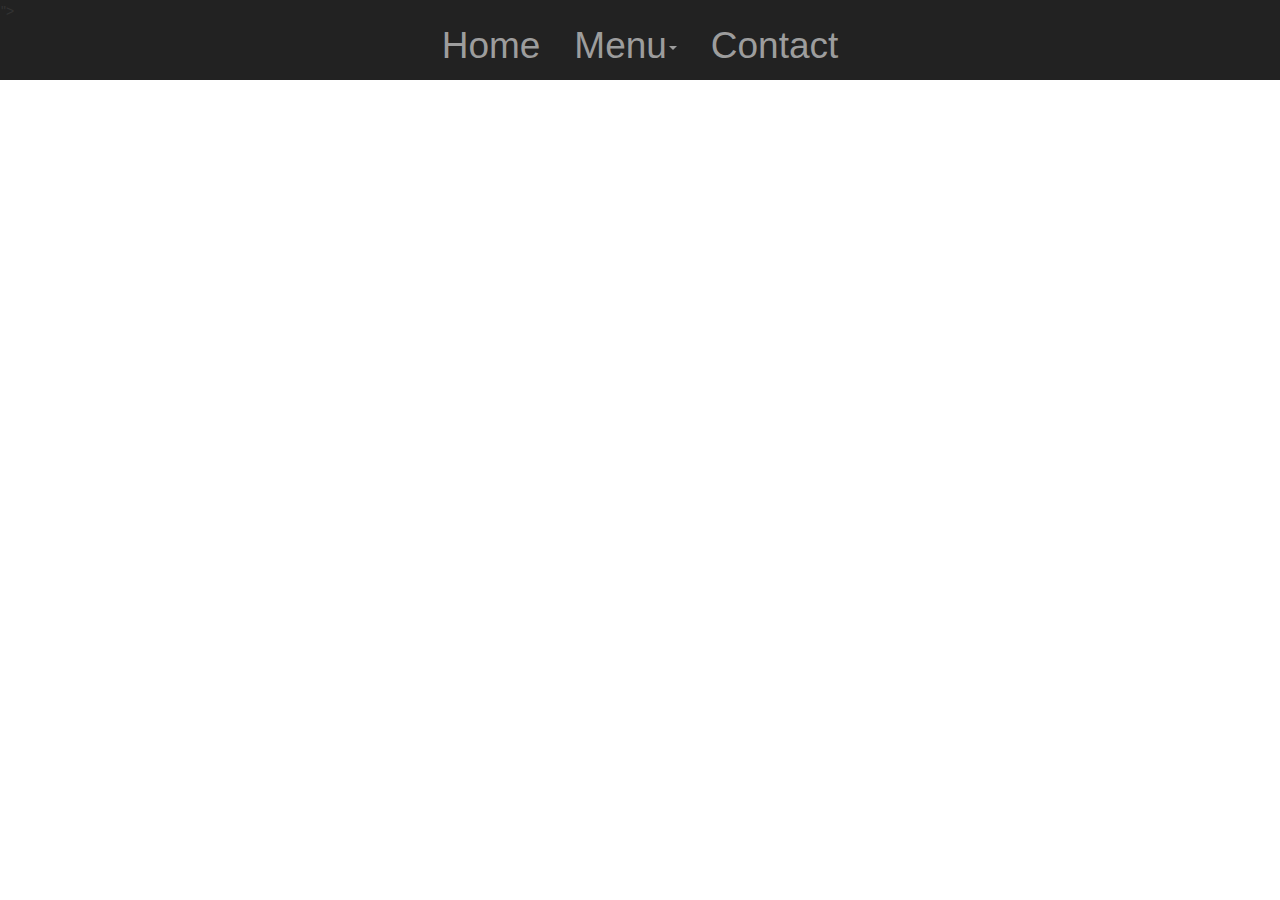
<file: index.html>
<!doctype html>

<html>

<head>
	<title>Restaurant Petrograd</title>
	<meta charset="UTF-8">
	<meta name="viewport" content="initial-scale=1.0">
	<link rel="stylesheet" href="https://maxcdn.bootstrapcdn.com/bootstrap/3.3.7/css/bootstrap.min.css">
	<link href="restourant.css" type="text/css" rel="stylesheet">
</head>

<body>

	<div class="conatiner">


		<nav class="navbar navbar-inverse navbar-fixed-top">">
			<div class="container-fluid">

				<ul class="nav navbar-nav ">


					<li><a href="#">Home</a></li>


					<li class="dropdown">
						<a href="#" class="dropdown-toggle" data-toggle="dropdown" role="button" aria-haspopup="true" aria-expanded="false">Menu<span class="caret"></span></a>

						<ul class="dropdown-menu">
							<li><a href="#">Starter</a></li>
							<li><a href="#">Main</a></li>
							<li><a href="#">Dessert</a></li>
							<li><a href="#">Drinks</a></li>
						</ul>
					</li>
					<li><a href="#">Contact</a></li>
				</ul>


			</div>
		</nav>
	</div>

	<!--<div class="container-fluid ">
		<section class="row">


			<div class="col-xs-12 col-sm-12 col-md-12 kort menu5"></div>


		</section>
	</div>-->



	<div class="container-fluid">
		<div class="retter">
			<!-- persondata -->
			<template id="ret_template"> <!-- personinfo_template -->
				<div class="ret"> <!-- personer -->
						<div class="col-xs-12 col-sm-4 col-md-4<u><u></u></u>">
							<button type="button" class="btn btn-link modalknap" data-toggle="modal"  data-target="#myModal">
								<img src="">
							</button>
							<div class="kortBeskrivelse"></div>
						</div>


					<div>
						<div class="modal fade" id="myModal" tabindex="-1" role="dialog" aria-labelledby="myModalLabel">
							<div class="modal-dialog modal-lg" role="document">
								<div class="modal-content">
									<div class="modal-header">
										<button type="button" class="close" data-dismiss="modal" aria-label="Close"><span aria-hidden="true">&times;</span></button>
										<h4 class="modal-title" id="myModalLabel">Modal title</h4>
									</div>

									<div class="modalBillede">
										<img src="">
									</div>

									<div class="modal-body">
										<p>
											Navn: <span class="data_navn">Navn</span><br>
											Beskrivelse: <span class="data_langBeskrivelse">Lang Beskrivelse</span><br>
											Pris: <span class="data_pris">Pris</span><br>
											Udsolgt: <span class="data_udsolgt">Udsolgt</span><br>
											Rabat-pris: <span class="data_rabatPris">Rabat-pris</span><br>
											Vegetar: <span class="data_vegetar">Vegetar</span>
										</p>
									</div>
									<!--<div class="modal-footer">
										<button type="button" class="btn btn-default" data-dismiss="modal">Close</button>

									</div>-->
								</div>
							</div>
						</div>
					</div>
				</div>
			</template>
		</div>
	</div>






	<script src="https://ajax.aspnetcdn.com/ajax/jQuery/jquery-3.1.1.min.js"></script>
	<script src="https://maxcdn.bootstrapcdn.com/bootstrap/3.3.7/js/bootstrap.min.js" integrity="sha384-Tc5IQib027qvyjSMfHjOMaLkfuWVxZxUPnCJA7l2mCWNIpG9mGCD8wGNIcPD7Txa" crossorigin="anonymous"></script>
	<script src="restourant.js"></script>
</body>

</html>
</file>
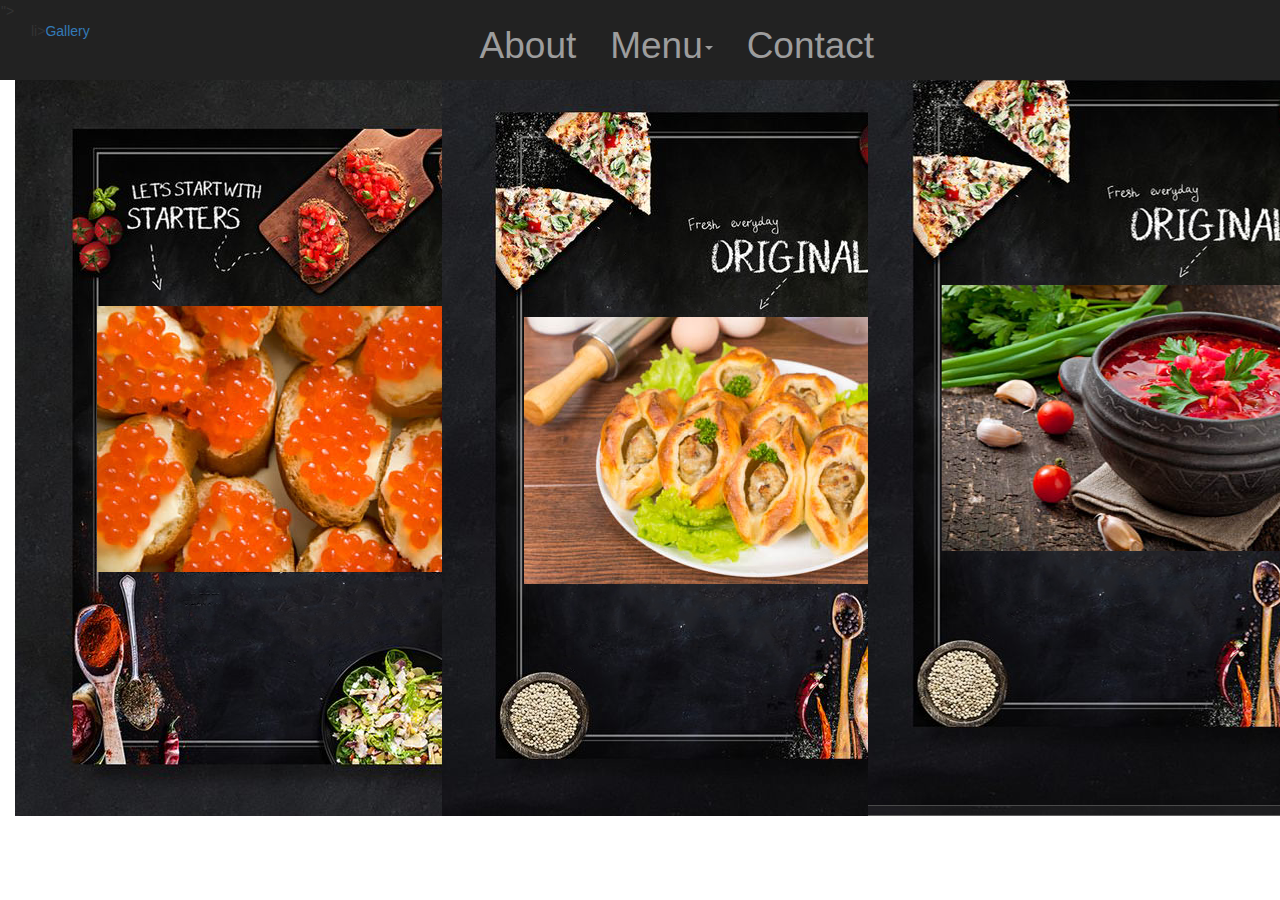
<file: menu.html>
<!doctype html>

<html>

<head>
	<title>Klasseliste</title>
	<meta charset="UTF-8">
	<meta name="viewport" content="initial-scale=1.0">
	<link rel="stylesheet" href="https://maxcdn.bootstrapcdn.com/bootstrap/3.3.7/css/bootstrap.min.css">
	<link href="restourant.css" type="text/css" rel="stylesheet">
</head>

<body>
<div class="conatiner">


	<nav class="navbar navbar-inverse navbar-fixed-top">">
		<div class="container-fluid">

			<div class="navbar-header">
				<a href="#" class="navbar-brand"></a>li><a href="#">Gallery</a>
			</div>
			<ul class="nav navbar-nav ">


				<li><a href="#">About</a></li>


				<li class="dropdown">
				<a href="#" class="dropdown-toggle" data-toggle="dropdown" role="button" aria-haspopup="true" aria-expanded="false">Menu<span class="caret"></span></a>

          <ul class="dropdown-menu">
            <li><a href="main.html">Main</a></li>
            <li><a href="dessert.html">Dessert</a></li>
            <li><a href="drinks.html">Drinks</a></li>
          </ul>
        </li>
				<li><a href="#">Contact</a></li>
			</ul>


		</div>
	</nav>
	</div>




	<div class="container-fluid">
		<div class="choice">

			<div class="row">
		<div class="col-xs-12 col-sm-4 col-md-4">
			<img src="imgs/cavia3.png" alt="caviarbruschetta">
		</div>

		<div class="col-xs-12 col-sm-4 col-md-4">
			<img src="imgs/Dynryp2.png" alt="caviarbruschetta">

		</div>

		<div class="col-xs-12 col-sm-4 col-md-4">
			<img src="imgs/Bulgarsbondesuppe2.png" alt="caviarbruschetta">
		</div>
	</div>
</div>
</div>







	<script src="https://ajax.aspnetcdn.com/ajax/jQuery/jquery-3.1.1.min.js"></script>
	<script src="https://maxcdn.bootstrapcdn.com/bootstrap/3.3.7/js/bootstrap.min.js" integrity="sha384-Tc5IQib027qvyjSMfHjOMaLkfuWVxZxUPnCJA7l2mCWNIpG9mGCD8wGNIcPD7Txa" crossorigin="anonymous"></script>
	<script src="restourant.js"></script>
</body>

</html>
</file>
<file: restourant.css>
.navbar {
	position:;
	min-height: 80px;
	margin-bottom: 50px;
	border: 1px solid transparent;
}
.navbar-nav {
	float: none;
	margin: 0 auto;
	display: block;
	text-align: center;
}
.navbar-nav li {
	display: inline-block;
	float: none;
	font-size: 37px;
}

.retter{
	margin-top: 5%;
	margin-left: 15%;
	margin-right: 15%;
}

.kort{
    background: url('') no-repeat center top;
    -webkit-background-size: cover;
    -moz-background-size: cover;
    -o-background-size: cover;
    background-size: cover;
    height:750px;
   margin-top:100px;



    }
.menu5{
    background-image: url('../imgs/Menu5.png');}
.choice{
	margin-top: 80px;
}


.dropdown {
    position: relative;
    display: table-footer-group;
}

.dropdown-content {
    display: none;
    position: absolute;
    background-color: #ffffff;
    min-width: 154px;
    max-width: 300px;
    padding: 12px 16px;
    z-index: 1;
    left: 35%;
    top: 30px;
    margin-left: -77px;
    box-shadow: 0px 8px 16px 0px rgba(0,0,0,0.2);
}

.dropdown:hover .dropdown-content {
    display:block;
}

@media(max-width:1280px){

}
</file>
